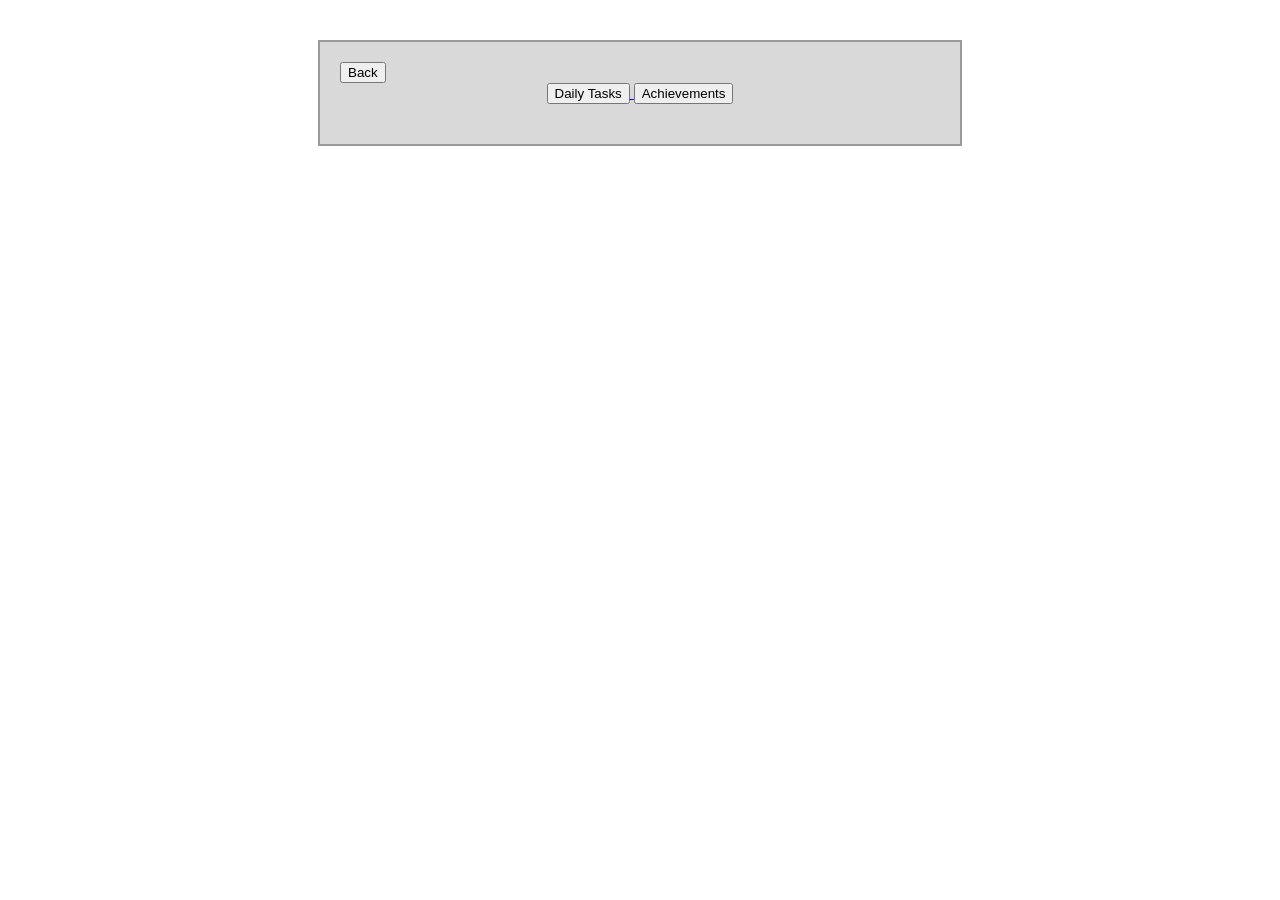
<file: code/nederlands.html>
<!DOCTYPE html>
<html lang="nl">
<head>
    <meta charset="UTF-8">
    <title>Nederlands</title>
    <link rel="stylesheet" href="css/style.css">
</head>
<body>
    
<main class="container">

    <a href="index.html" class="back-btn">
        <button>Back</button>
    </a>



    <section class="extra">
        <a href="dailytasks.html">
            <button>Daily Tasks</button>
        </a>
        <a href="achievements.html">
            <button>Achievements</button>
        </a>
    </section>
</main>
</body>
</file>
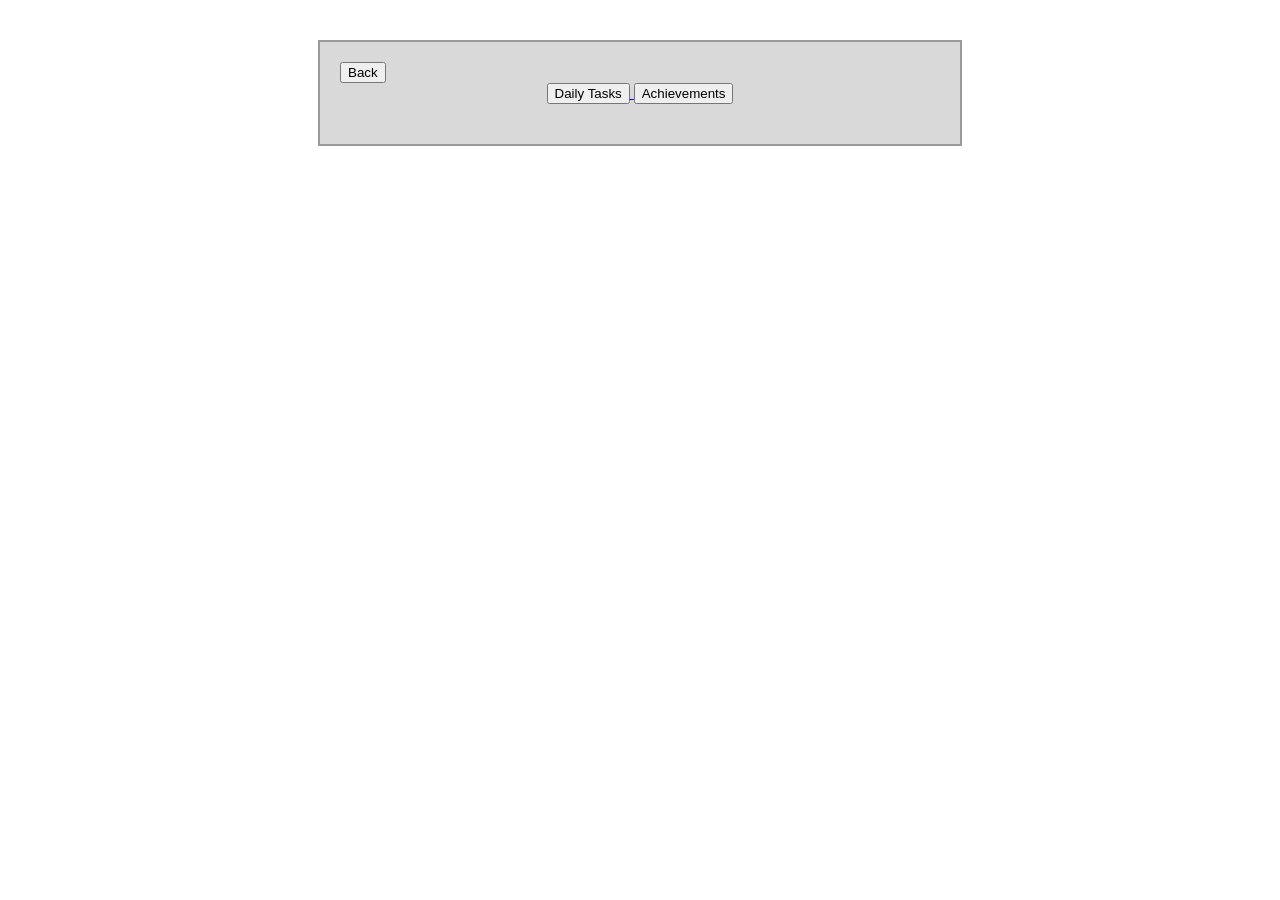
<file: code/wiskunde.html>
<!DOCTYPE html>
<html lang="nl">
<head>
    <meta charset="UTF-8">
    <title>Wiskunde</title>
    <link rel="stylesheet" href="css/style.css">
</head>
<body>
    
<main class="container">

    <a href="index.html" class="back-btn">
        <button>Back</button>
    </a>


    <section class="extra">
        <a href="dailytasks.html">
            <button>Daily Tasks</button>
        </a>
        <a href="achievements.html">
            <button>Achievements</button>
        </a>
    </section>
</file>
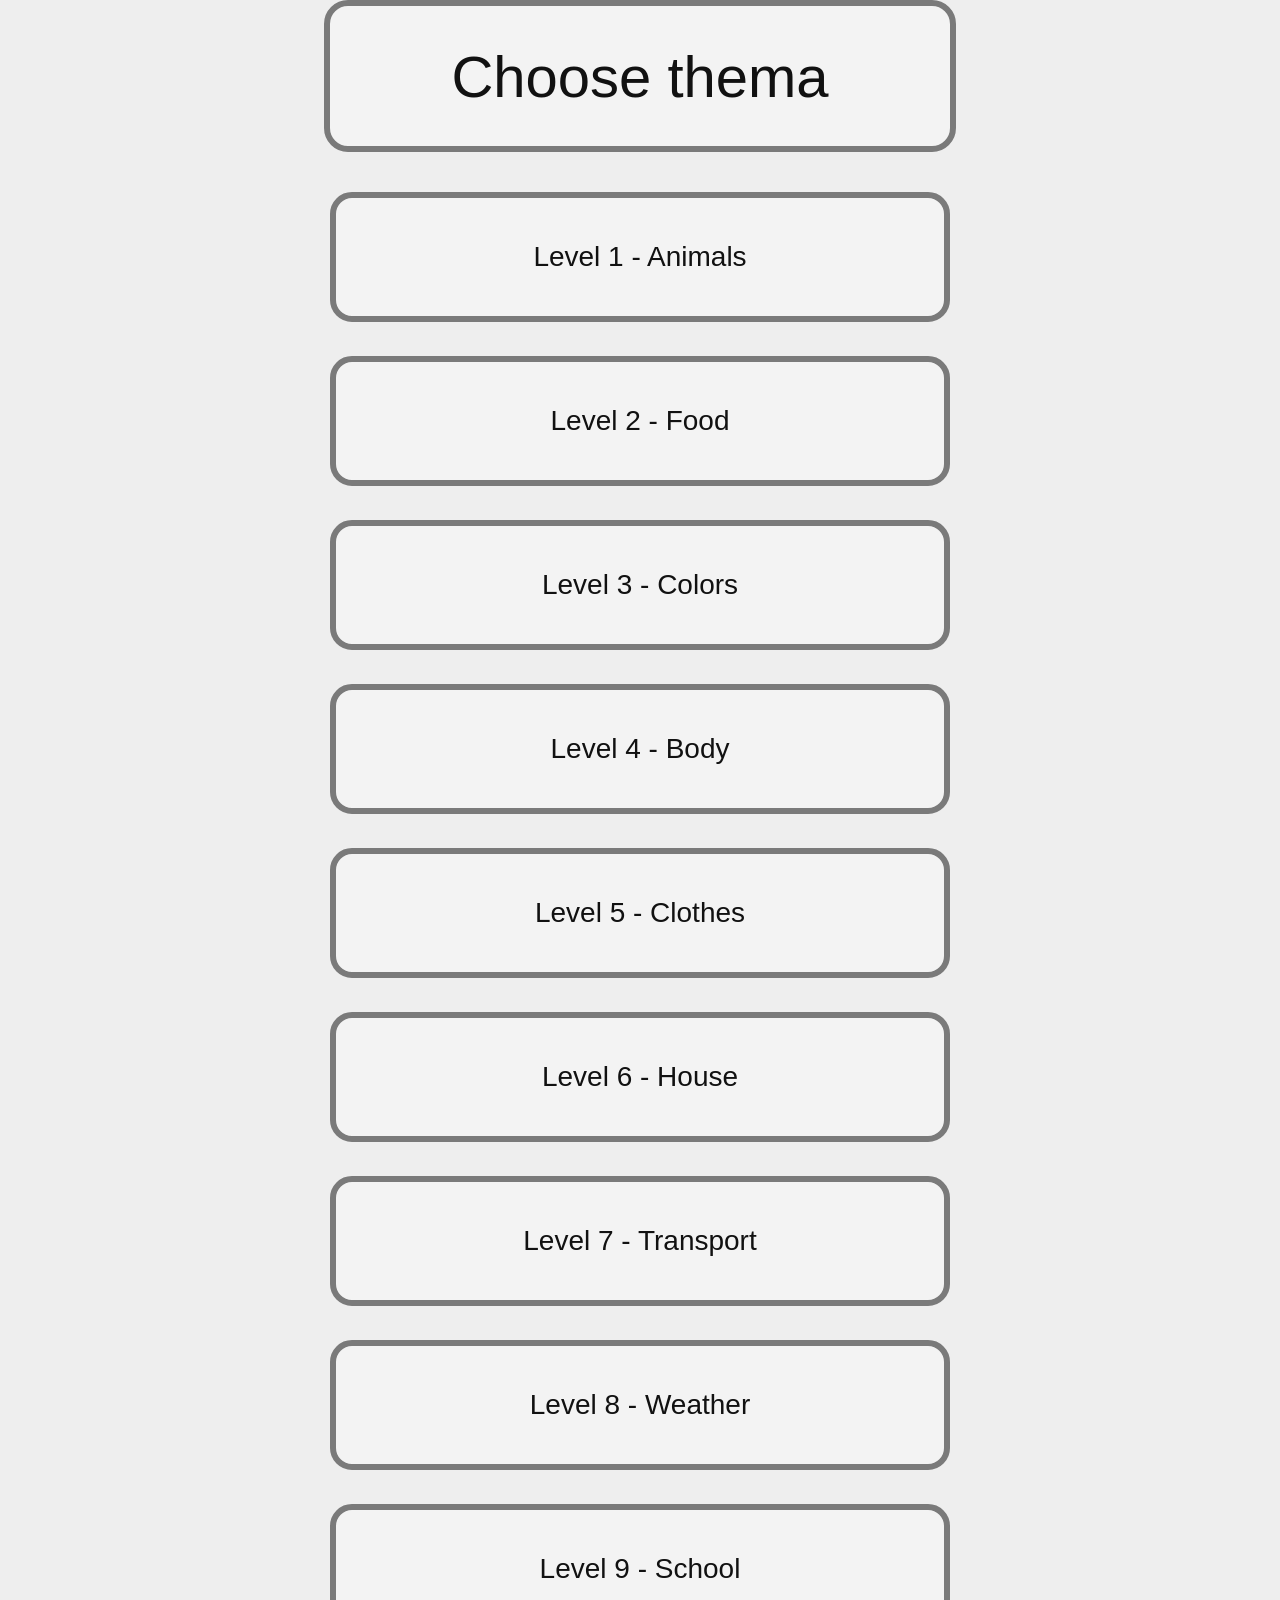
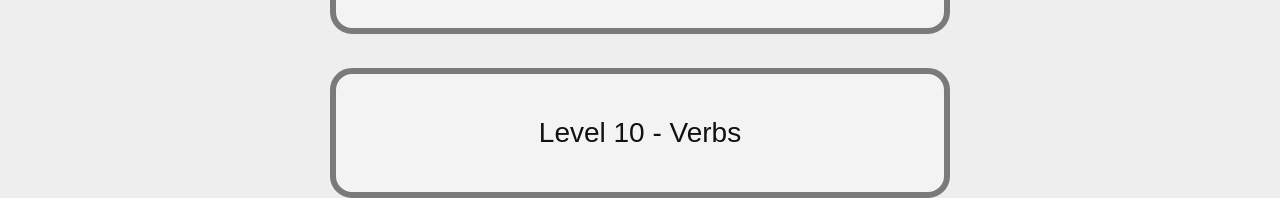
<file: code/levels/game1.html>
<!DOCTYPE html>
<html lang="nl">
<head>
    <meta charset="UTF-8">
    <title>Game1</title>
    <link rel="stylesheet" href="../css/game1.css">
</head>
<body>
    <div id="menu" class="menu">
        <div class="menu-title">Choose thema</div>
        <div id="level-buttons" class="level-buttons"></div>
    </div>
    <div id="game" style="display:none;">
        <div class="game-container">
        <div id="main-word"></div>

        <div class="button-container">
            <button id="btn1">
                <p id="word1">1</p>
            </button>
            <button id="btn2">
                <p id="word2">2</p>
            </button>
            <button id="btn3">
                <p id="word3">3</p>
            </button>
            <button id="btn4">
                <p id="word4">4</p>
            </button>
        </div>
        </div>
        
        <div id="overlay"></div>
        <div id="popup" class="popup"></div>

        <div class="progress-box">
            <span class="progress-text">
                <span id="current">0</span> / <span id="total">10</span>
            </span>
        </div>
        <div id="right-answer-box" class="right-answer-box">
            <span id="right-answer-count">0</span>
        </div>
        <div class="level-name-box" id="level-name"></div>
        <div class="level-number-box" id="level-number"></div>


    </div>
    <script src="../js/script.js"></script>
</body>
</html>
</file>
<file: code/css/style.css>
RESET
* {
    margin: 0;
    padding: 0;
    box-sizing: border-box;
}

body {
    font-family: 'Press Start 2P', cursive;
}


/* MAIN CONTAINER */
main {
    width: 600px;
    margin: 40px auto;
    background: #d9d9d9;
    border: 2px solid #999;
    padding: 20px;
    position: relative;
}

/* HEADER */
header {
    text-align: center;
    margin-bottom: 20px;
}

header h1 {
    font-size: 24px;
}

header div {
    position: absolute;
    top: 20px;
    right: 20px;
}

/* SIDE MENU */
nav {
    position: absolute;
    left: 10px;
    top: 50px;
}

nav ul {
    list-style: none;
}

nav li {
    margin-bottom: 10px;
}

nav button {
    width: 60px;
    height: 40px;
    cursor: pointer;
}

/* CHARACTER */
section:nth-of-type(1) {
    text-align: center;
    margin-bottom: 20px;
}

section:nth-of-type(1) img {
    margin: 10px 0;
}

/* SKILLS */
section:nth-of-type(2) {
    position: absolute;
    right: 20px;
    top: 120px;
}

section:nth-of-type(2) div {
    margin-bottom: 10px;
    padding: 5px;
    border: 1px solid #aaa;
    background: #fff;
}

/* ACTION BUTTONS */
section:nth-of-type(3) {
    text-align: center;
    margin-top: 20px;
}

section:nth-of-type(3) button {
    display: block;
    width: 120px;
    margin: 10px auto;
    padding: 10px;
    cursor: pointer;
    border: 1px solid #666;
    background-color: #f2f2f2;
}

section:nth-of-type(3) button:hover {
    background-color: #ccc;
}
</file>
<file: code/css/game1.css>
:root {
    --border-thick: 6px;
    --border-color: #7a7a7a;
}

/* БАЗА */
body {
    margin: 0;
    background: #eee;
    font-family: sans-serif;
}

/* ЦЕНТРОВКА ВСЕГО */
.game-container {
    min-height: 100vh;
    display: flex;
    flex-direction: column;
    justify-content: center;
    align-items: center;
    gap: 40px;
}

/* ГЛАВНОЕ СЛОВО */
#main-word {
    display: flex;
    justify-content: center;
    align-items: center;
    width: 620px;
    height: 260px;
    background: #f3f3f3;
    border: var(--border-thick) solid var(--border-color);
    border-radius: 24px;
    font-size: 64px;
    font-weight: 400;
    color: #111;
    margin: 0;
}

/* КНОПКИ ИГРЫ */
.button-container {
    display: grid;
    grid-template-columns: repeat(2, 290px);
    gap: 34px;
}

.button-container button {
    width: 290px;
    height: 145px;
    background: #f3f3f3;
    border: var(--border-thick) solid var(--border-color);
    border-radius: 22px;
    font-size: 38px;
    font-weight: 400;
    color: #111;
    cursor: pointer;
    transition: 0.2s;
}

.button-container button:hover {
    background: #ededed;
    transform: scale(1.02);
}

/* POPUP */
.popup {
    position: fixed;
    top: 31%;
    left: 50%;
    transform: translate(-50%, -50%) scale(0.9);
    padding: 20px 40px;
    border-radius: 20px;
    font-size: 50px;
    font-weight: 400;
    opacity: 0;
    pointer-events: none;
    transition: all 0.3s ease;
}

.popup.show {
    opacity: 1;
    transform: translate(-50%, -50%) scale(1);
}

.popup.correct {
    background: #d8f3dc;
    border: var(--border-thick) solid #95d5b2;
}

.popup.wrong {
    background: #f8d7da;
    border: var(--border-thick) solid #f1aeb5;
}

/* OVERLAY */
#overlay {
    position: fixed;
    inset: 0;
    background: rgba(0, 0, 0, 0.4);
    opacity: 0;
    pointer-events: none;
}

#overlay.show {
    opacity: 1;
    pointer-events: auto;
}

/* СЧЕТЧИКИ СПРАВА */
.progress-box,
.right-answer-box {
    position: fixed;
    right: 30px;
    width: 220px;
    height: 130px;
    display: flex;
    justify-content: center;
    align-items: center;
    background: #f3f3f3;
    border: var(--border-thick) solid var(--border-color);
    border-radius: 24px;
    font-size: 56px;
    font-weight: 400;
    color: #111;
}

.progress-box {
    top: 20px;
}

.right-answer-box {
    top: 170px;
    color: #2d6a4f;
}

#right-answer-count {
    font-size: 60px;
}

/* БЛОКИ СЛЕВА */
.level-name-box,
.level-number-box {
    position: fixed;
    left: 30px;
    width: 260px;
    height: 150px;
    display: flex;
    justify-content: center;
    align-items: center;
    background: #f3f3f3;
    border: var(--border-thick) solid var(--border-color);
    border-radius: 24px;
    font-size: 52px;
    font-weight: 400;
    color: #111;
    text-align: center;
}

.level-name-box {
    top: 20px;
}

.level-number-box {
    top: 200px;
}

/* POPUP ОКНА УРОВНЯ И ФИНАЛА */
.popup.finishlevel,
.popup.final {
    position: fixed;
    top: 50%;
    left: 50%;
    transform: translate(-50%, -55%);
    width: 900px;
    max-height: 90vh;
    overflow-y: auto;
    padding: 35px;
    background: #f3f3f3;
    border: var(--border-thick) solid var(--border-color);
    border-radius: 26px;
    text-align: center;
    font-size: 32px;
    font-weight: 400;
    opacity: 0;
    pointer-events: none;
    transition: 0.3s;
}

.popup.finishlevel.show,
.popup.final.show {
    opacity: 1;
    transform: translate(-50%, -50%);
    pointer-events: auto;
}

.popup.finishlevel .title,
.popup.final .title {
    font-size: 58px;
    font-weight: 400;
    margin-bottom: 28px;
}

/* КНОПКИ В POPUP МЕЖДУ УРОВНЯМИ */
.popup.finishlevel .buttons {
    display: flex;
    gap: 20px;
    margin-top: 28px;
}

.popup.finishlevel button {
    flex: 1;
    height: 90px;
    background: #f3f3f3;
    border: var(--border-thick) solid var(--border-color);
    border-radius: 20px;
    font-size: 32px;
    font-weight: 400;
    cursor: pointer;
    transition: 0.2s;
}

.popup.finishlevel button:hover {
    background: #e9e9e9;
    transform: scale(1.02);
}

/* РЕЗУЛЬТАТЫ */
.results {
    display: flex;
    flex-direction: column;
    gap: 18px;
    margin: 20px 0;
}

.result-row {
    display: grid;
    grid-template-columns: 1fr 180px;
    gap: 22px;
    align-items: center;
}

.level-name {
    display: flex;
    align-items: center;
    padding-left: 24px;
    height: 82px;
    background: #f3f3f3;
    border: var(--border-thick) solid #b5b5b5;
    border-radius: 20px;
    font-size: 32px;
    font-weight: 400;
}

.level-score {
    display: flex;
    justify-content: center;
    align-items: center;
    height: 82px;
    background: #f3f3f3;
    border: var(--border-thick) solid var(--border-color);
    border-radius: 20px;
    font-size: 32px;
    font-weight: 400;
}

.total {
    margin-top: 28px;
    height: 92px;
    display: flex;
    justify-content: center;
    align-items: center;
    background: #f3f3f3;
    border: var(--border-thick) solid var(--border-color);
    border-radius: 20px;
    font-size: 36px;
    font-weight: 400;
}

/* ФИНАЛЬНАЯ КНОПКА RESTART — КАК TOTAL */
.popup.final .buttons {
    display: flex;
    margin-top: 28px;
    justify-content: center;
}

.popup.final .buttons button {
    width: 1500px;
    height: 100px;
    min-height: 0;
    display: flex;
    justify-content: center;
    align-items: center;
    background: #f3f3f3;
    border: var(--border-thick) solid var(--border-color);
    border-radius: 20px;
    font-size: 36px;
    font-weight: 400;
    cursor: pointer;
    transition: 0.2s;
}

.popup.final .buttons button:hover {
    background: #e9e9e9;
    transform: scale(1.02);
}

.result {
    background: #e3f2fd;
}

.result:hover {
    background: #bbdefb;
}

/* МЕНЮ */
.menu {
    min-height: 100vh;
    display: flex;
    flex-direction: column;
    justify-content: center;
    align-items: center;
    gap: 40px;
}

.menu-title {
    width: 620px;
    height: 140px;
    display: flex;
    justify-content: center;
    align-items: center;
    background: #f3f3f3;
    border: var(--border-thick) solid var(--border-color);
    border-radius: 24px;
    font-size: 58px;
    font-weight: 400;
    color: #111;
}

.level-buttons {
    display: grid;
    grid-template-columns: 1fr;
    gap: 34px;
    width: 620px;
}

.level-buttons button {
    width: 100%;
    height: 130px;
    background: #f3f3f3;
    border: var(--border-thick) solid var(--border-color);
    border-radius: 22px;
    font-size: 28px;
    font-weight: 400;
    color: #111;
    cursor: pointer;
    transition: 0.2s;
}

.level-buttons button:hover {
    background: #ededed;
    transform: scale(1.02);
}

.level-buttons button:disabled {
    background: #e2e2e2;
    color: #8a8a8a;
    cursor: not-allowed;
    transform: none;
}
</file>
